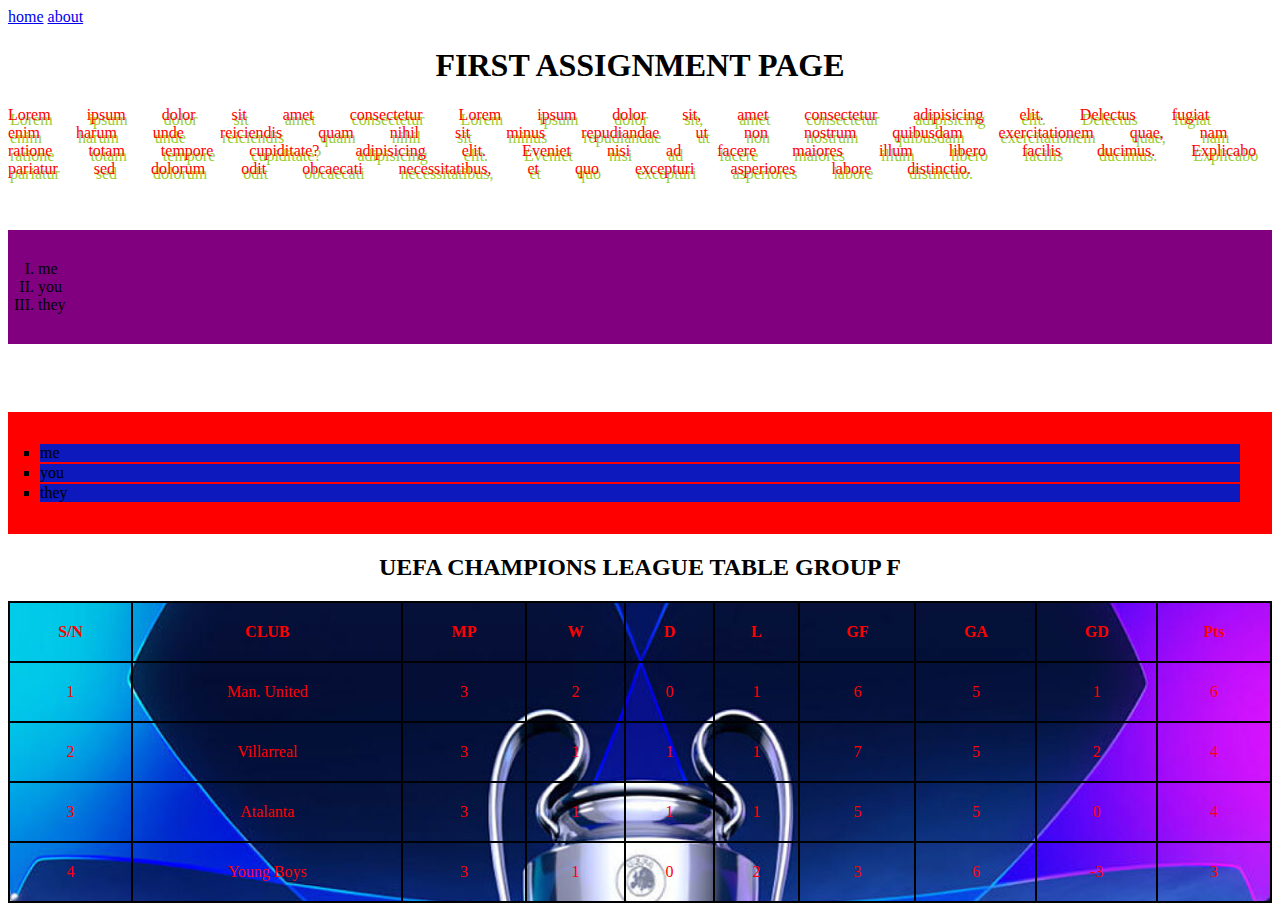
<file: index.html>
<!DOCTYPE html>
<html lang="en">
<head>
    <title>ass3</title>
    <link rel="stylesheet" href="css/style.css">
</head>
<body>
    <a href="index.html">home</a>
    <a href="about.html">about</a>
    <h1>First Assignment Page</h1>
    <div class="lorem">
        Lorem ipsum dolor sit amet consectetur Lorem ipsum dolor sit, amet consectetur adipisicing elit. Delectus fugiat enim harum unde reiciendis quam nihil sit minus repudiandae ut non nostrum quibusdam exercitationem quae, nam ratione totam tempore cupiditate? adipisicing elit. Eveniet nisi ad facere maiores illum libero facilis ducimus. Explicabo pariatur sed dolorum odit obcaecati necessitatibus, et quo excepturi asperiores labore distinctio.
    </div>
    <br>
    <br>


    <ol>
        <li>me</li>
        <li>you</li>
        <li>they</li>
    </ol>

<br>
<br>

<ul>
    <li>me</li>
    <li>you</li>
    <li>they</li>
</ul>

<h2>uefa champions league table group f</h2>
<table class="oldtable">
    <thead>
        <tr class="me">
            <th>S/N</th>
            <th>CLUB</th>
            <th>MP</th>
            <th>W</th>
            <th>D</th>
            <th>L</th>
            <th>GF</th>
            <th>GA</th>
            <th>GD</th>
            <th>Pts</th>
        </tr>
        <tbody>
            <tr class="me">
                <td>1</td>
                <td>Man. United</td>
                <td>3</td>
                <td>2</td>
                <td>0</td>
                <td>1</td>
                <td>6</td>
                <td>5</td>
                <td>1</td>
                <td>6</td>





            </tr>
            <tr class="me">
                <td>2</td>
                <td>Villarreal</td>
                <td>3</td>
                <td>1</td>
                <td>1</td>
                <td>1</td>
                <td>7</td>
                <td>5</td>
                <td>2</td>
                <td>4</td>




            </tr>
            <tr class="me">
                <td>3</td>
                <td>Atalanta</td>
                <td>3</td>
                <td>1</td>
                <td>1</td>
                <td>1</td>
                <td>5</td>
                <td>5</td>
                <td>0</td>
                <td>4</td>




            </tr>
            <tr class="me">
                <td>4</td>
                <td>Young Boys</td>
                <td>3</td>
                <td>1</td>
                <td>0</td>
                <td>2</td>
                <td>3</td>
                <td>6</td>
                <td>-3</td>
                <td>3</td>




                
            </tr>
        </tbody>
    </thead>
</table>
    
</body>
</html>
</file>
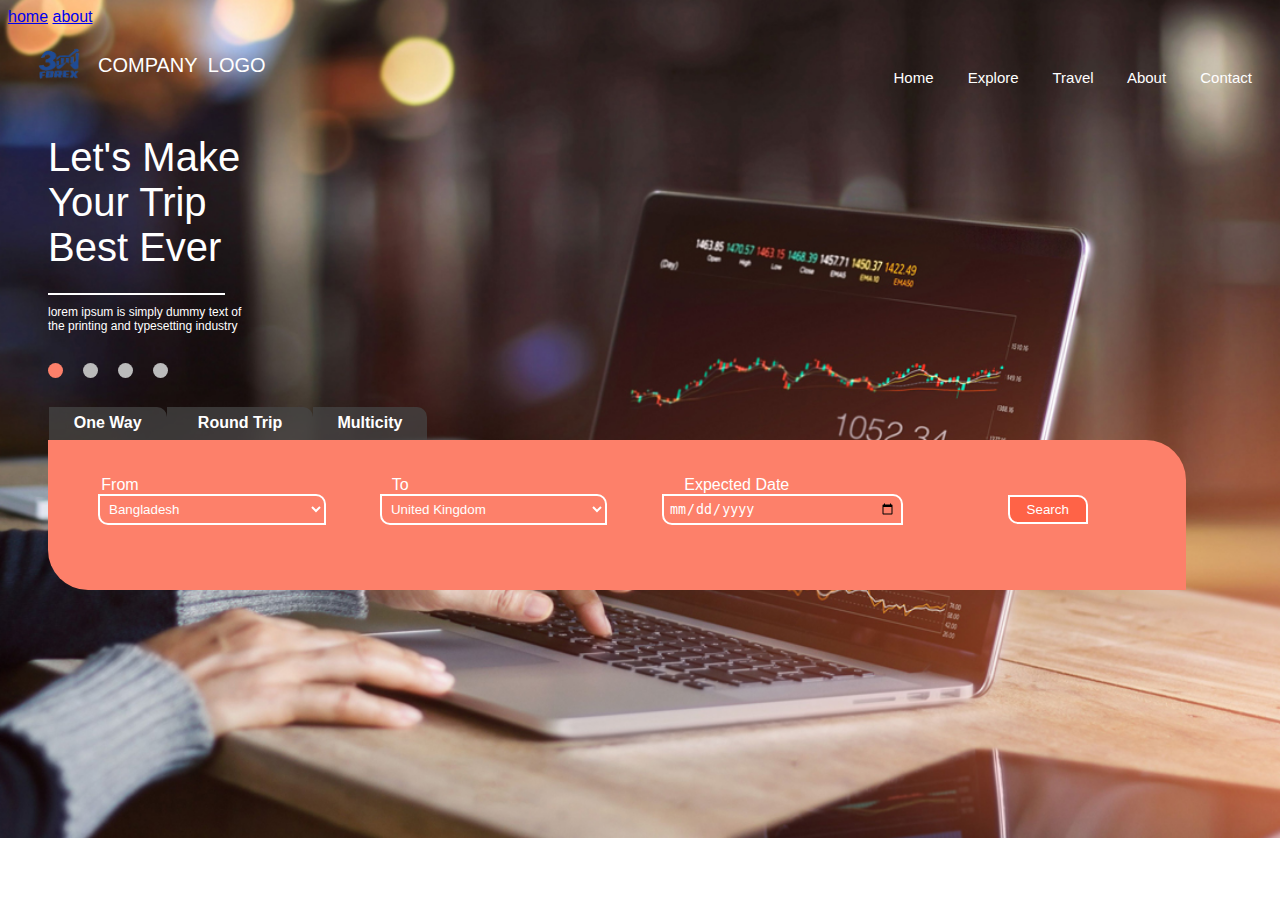
<file: about.html>
<!DOCTYPE html>
<html lang="en">
<head>
    <title>ass3</title>
    <link rel="stylesheet" href="css/style.css">
</head>
<body class="body">
    <a href="index.html">home</a>
    <a href="about.html">about</a>
    <br>
    <br>
    
    <img src="images/logo.png" alt="logo" class="logo">
    <p>Company logo</p>
    <span>Home Explore Travel About Contact</span>
    <br>
    <br>
    <br>
    <br>
    <br>
    
    <div class="word">Let's Make<br>  Your Trip  <br> Best Ever</div>
    <br>
    
    
    <div class="line"></div>
    <div class="dummy">
        lorem ipsum is simply dummy text of <br> the printing and typesetting industry
    </div>
    <span class="dot1"></span><span class="dot2"></span><span class="dot3"></span><span class="dot4"></span>

   <br>
   
    <table class="newtable">
        <thead>
            <tr>
                <th class="way">One Way</th>
                <th>Round Trip</th>
                <th>Multicity</th>
            </tr>
        </thead>
    </table>
    <div class="form">
    <form action="" >
        <br><br>
        &nbsp;&nbsp;&nbsp;&nbsp;&nbsp;&nbsp;&nbsp;&nbsp;&nbsp;&nbsp;&nbsp;
        <label for="country">From</label>
       &nbsp;&nbsp;&nbsp;&nbsp;&nbsp;&nbsp;&nbsp;&nbsp;&nbsp;&nbsp;&nbsp;&nbsp;&nbsp;&nbsp;&nbsp;&nbsp;&nbsp;&nbsp;&nbsp;&nbsp;&nbsp;&nbsp;&nbsp;&nbsp;&nbsp;&nbsp;&nbsp;&nbsp;&nbsp;&nbsp;&nbsp;&nbsp;&nbsp;&nbsp;&nbsp;&nbsp;&nbsp;&nbsp;&nbsp;&nbsp;&nbsp;&nbsp;&nbsp;&nbsp;&nbsp;&nbsp;&nbsp;&nbsp;&nbsp;&nbsp;&nbsp;&nbsp;&nbsp;&nbsp;&nbsp;
        <label for="to">To</label> 
        &nbsp;&nbsp;&nbsp;&nbsp;&nbsp;&nbsp;&nbsp;&nbsp;&nbsp;&nbsp;&nbsp;&nbsp;&nbsp;&nbsp;&nbsp;&nbsp;&nbsp;&nbsp;&nbsp;&nbsp;&nbsp;&nbsp;&nbsp;&nbsp;&nbsp;&nbsp;&nbsp;&nbsp;&nbsp;&nbsp;&nbsp;&nbsp;&nbsp;&nbsp;&nbsp;&nbsp;&nbsp;&nbsp;&nbsp;&nbsp;&nbsp;&nbsp;&nbsp;&nbsp;&nbsp;&nbsp;&nbsp;&nbsp;&nbsp;&nbsp;&nbsp;&nbsp;&nbsp;&nbsp;&nbsp;&nbsp;&nbsp;&nbsp;&nbsp;&nbsp;
        <label for="expected date">Expected Date</label> 
    <br>
        <select>
            <option value="">Bangladesh</option>
            <option value="nigeria">Nigeria</option>
            </select>
            <select>
                <option value="">United Kingdom</option>
                <option value="nigeria">Nigeria</option>
            </select>
            <input type="date" class="date"> 
            <input type="hidden" id="expected" >
            <input type="submit" value="Search" class="button">
        </div>
            </form>

        

    
</body>
</html>
</file>
<file: css/style.css>
h1{
    text-align: center;
    text-transform: uppercase;
}
h2{
    text-align: center;
    text-transform: uppercase;

}
.lorem{
    color: red;
    text-shadow: 2px 5px yellowgreen;
    word-spacing: 2rem;
}

ol{
    list-style-type: upper-roman;
    background-color: purple;
    padding: 30px;
}
ul{
    list-style-type: square;
    background-color: red;
    padding: 30px;
}
ul li{
    background-color: rgb(13, 25, 189);
    margin: 2px;
}

.oldtable{
    width: 100%;
    border: 1px solid #000;
    border-collapse: collapse;
    background-image: url(../images/champ.jpg);
    color: #ff0000;
    background-size: 100%;
    
    
    
   
}


th{
    
    padding: 20px 10px;
    border: 2px solid #000;
}

td{
    border: 2px solid #000;
    padding: 20px 10px;
    text-align: center;
    
}
.me:hover{
        background-color:blue;
        color: #fff;
}
@import url('https://fonts.googleapis.com/css2?family=Lato:wght@100&display=swap');
    .body{
        font-family: 'Lato', sans-serif;
        background-image:url(../images/3wforexback.jpg);
        background-size: 100%;
        background-repeat: no-repeat;
        
    }

    .logo{
       border-radius: 100px;
       width: 50px;
       margin-left: 30px;
       float: left;
     
       
    }
    p{
        text-align: left;
        float: left;
        text-transform: uppercase;
        font-size: 20px;
        margin: 10px;
        word-spacing:5px;
        
        color: #fff;
        
        
    }
    span{
        text-align: right;
        float: right;
        font-size: 15px;
        word-spacing: 30px;
        margin-right: 20px;
        margin-top: 25px;
        color: #fff;
    }
    .word{
        margin-left: 40px;
        margin-top: 1px;
        margin-bottom: 5px;
        font-size: 40px;
        color: #fff;
        
        
        
    }

    .dummy{
        font-size: 12px;
        color: #fff;
        margin-left: 40px;
        padding-bottom: 5px;
        
        
    }
    .line{
        background-color: white;
        height: 2px;
        width: 14%;
        margin-left: 40px;
        margin-bottom: 10px;
        
     }

    
    .newtable{
        width: 30%;
        border-collapse: collapse;
        margin-left: 40px;
        margin-top: 50px;
        
        
       
    }
    .newtable th{
        border-top-right-radius: 10px;
        background-color: rgba(70, 70, 70, 0.726);
        color: white;
        border: solid 1px rgba(19, 17, 17, 0);
        padding: 7px 1px;
        
    }
    
    .way:hover{
        background-color: #fff;
        color: #ff6347;
    }
    
    .form{
        margin-left: 40px;
        background-color: #fd806a;
        width: 90%;
        height: 150px;
        border-bottom-left-radius: 40px;
        border-top-right-radius: 40px;
        color: white;
        
        
        
        

    }


   select{
       width: 20%;
       padding: 5px;
       border-top-right-radius: 10px;
       border-bottom-left-radius: 10px;
       border: 2px #fff solid;
       background-color: #fd806a;
       color: white;
       margin-left: 50px;
       
   }
   .date{
    width: 20%;
    padding: 5px;
    border-top-right-radius: 10px;
    border-bottom-left-radius: 10px;
    border: 2px #fff solid;
    background-color: #fd806a;
    color: white;
    margin-left: 50px;
   }
   .button{
    width: 7%;
    padding: 5px;
    border: 2px #fff solid;
    background-color: #ff6347;
    color: white;
    margin-left: 100px;
    border-top-right-radius: 10px;
    border-bottom-left-radius: 10px;
   }

   .dot1 {
    height: 15px;
    width: 15px;
    background-color: #bbb;
    border-radius: 100%;
    float: left;
    margin-left:40px ;
    background-color:#fd806a ;
    
    
    
  }
  .dot2 {
    height: 15px;
    width: 15px;
    background-color: #bbb;
    border-radius: 100%;
    float: left;
  
  }
  .dot3 {
    height: 15px;
    width: 15px;
    background-color: #bbb;
    border-radius: 100%;
    float: left;
    
    
    
  }
  .dot4 {
    height: 15px;
    width: 15px;
    background-color: #bbb;
    border-radius: 100%;
    float: left;
    
    
    
  }
</file>
